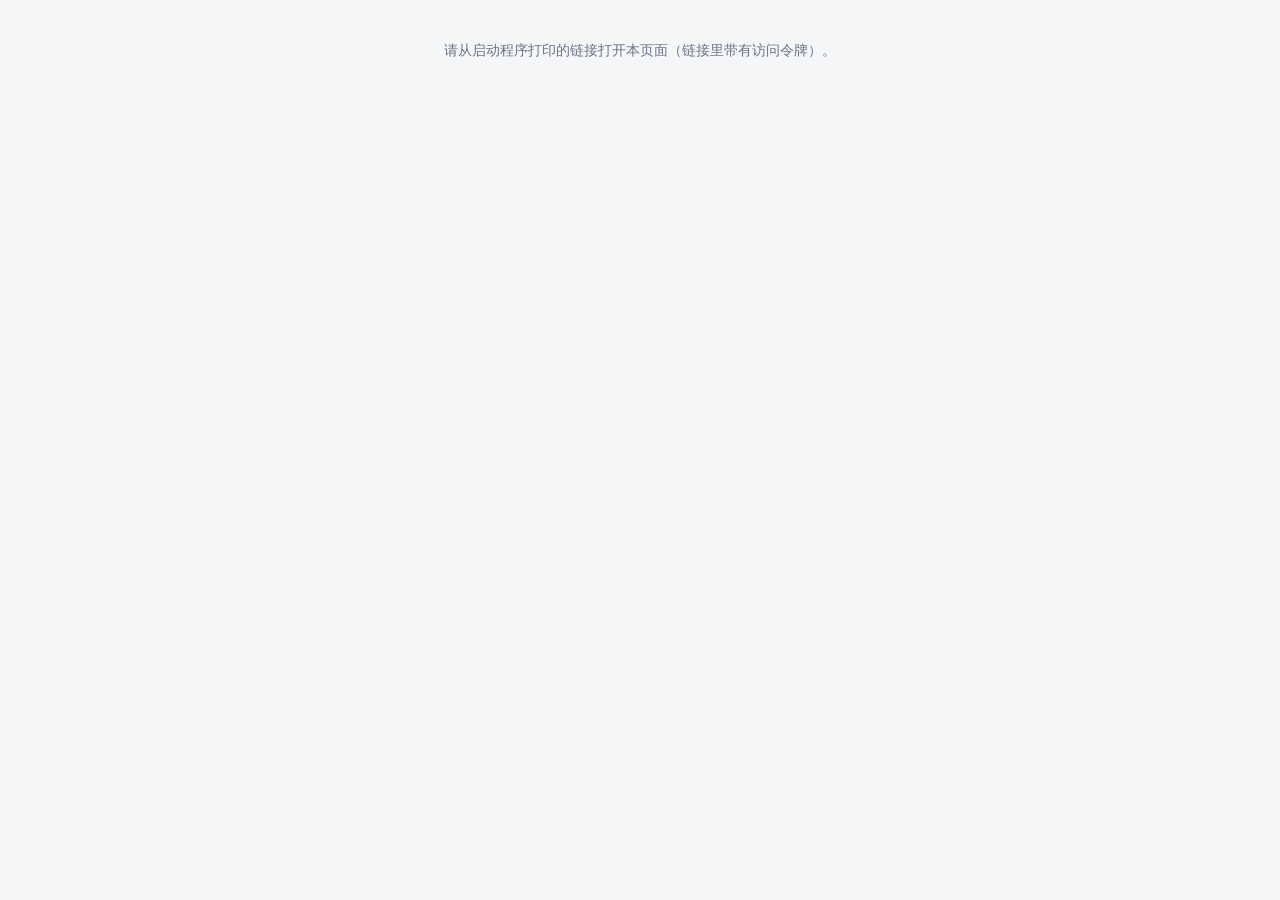
<file: studio/web/index.html>
<!doctype html>
<html lang="zh-CN">
<head>
<meta charset="utf-8">
<meta name="viewport" content="width=device-width, initial-scale=1">
<title>AI 知识视频工坊</title>
<link rel="stylesheet" href="style.css">
<link rel="icon" href="data:image/svg+xml,%3Csvg xmlns='http://www.w3.org/2000/svg' viewBox='0 0 16 16'%3E%3Crect width='16' height='16' rx='3' fill='%232563eb'/%3E%3Cpath d='M6 4l6 4-6 4z' fill='white'/%3E%3C/svg%3E">
</head>
<body>
<header class="top">
  <div class="brand">AI 知识视频工坊 <span id="appVersion" class="version" title="当前版本"></span></div>
  <nav id="nav">
    <a data-page="projects">项目</a>
    <a data-page="brief">创作</a>
    <a data-page="editor">分镜</a>
    <a data-page="review">审片</a>
    <a data-page="export">导出</a>
    <a data-page="library">素材库</a>
    <a data-page="settings">设置</a>
    <a data-page="status">运行状态</a>
    <a data-page="help">使用指南</a>
  </nav>
  <div class="current" id="currentTitle"></div>
  <div class="zoom" id="zoomCtl" role="group" aria-label="界面缩放">
    <button id="zoomOut" class="small" title="缩小一档（-5%）" aria-label="缩小">−</button>
    <select id="zoomSel" title="选择缩放百分比" aria-label="缩放百分比"></select>
    <button id="zoomIn" class="small" title="放大一档（+5%）" aria-label="放大">＋</button>
    <button id="zoomReset" class="small ghost" title="恢复到 100%">100%</button>
  </div>
  <button id="quit" class="ghost small" title="结束后台服务和本应用启动的子进程">退出</button>
</header>

<div id="jobbar" class="jobbar hidden">
  <div class="jobtext"><span id="jobLabel"></span> · <span id="jobMsg"></span></div>
  <div class="progress"><div id="jobProgress"></div></div>
  <button id="jobCancel" class="ghost small">取消</button>
</div>

<main>
  <!-- 项目 -->
  <section id="page-projects" class="page">
    <div class="row between">
      <h2>项目</h2>
      <button id="newProject" class="primary">新建项目</button>
    </div>
    <table class="list" id="projectTable"></table>
    <p class="hint">数据保存在：<code id="dataDir"></code></p>
  </section>

  <!-- 创作 -->
  <section id="page-brief" class="page">
    <h2>创作：选题和观点由你定，模型只写稿和分镜</h2>
    <div class="grid2">
      <div class="card">
        <label>主题 <input id="b-topic" placeholder="例如：逻辑门——计算机怎样做判断"></label>
        <label>受众 <input id="b-audience" placeholder="例如：没有电子基础的高中生和转行程序员"></label>
        <div class="grid3">
          <label>时长（分钟）<input id="b-minutes" type="number" min="0.5" max="30" step="0.5"></label>
          <label>系列/栏目 <input id="b-series" placeholder="例如：计算机基础 50 讲"></label>
          <label>画面主题 <select id="b-theme"></select></label>
        </div>
        <label>作者观点 <span class="req">必填</span>
          <textarea id="b-views" rows="5" placeholder="写 3–5 句你自己的看法、经历或例子。平台判断“有没有作者原创见解”主要看这一部分。"></textarea>
        </label>
        <label>参考资料（教材章节、笔记、公开资料原文；事实以此为准）
          <textarea id="b-materials" rows="8" placeholder="粘贴资料原文。模型只用这里的数字，减少编造。"></textarea>
        </label>
        <label>风格补充 <input id="b-style" placeholder="例如：多用生活类比，少用术语"></label>
      </div>
      <div class="card">
        <h3>方式一：模型生成（推荐）</h3>
        <p class="hint" id="b-estimate"></p>
        <div class="row">
          <button id="b-generate" class="primary">保存并生成文案和分镜</button>
          <button id="b-regenerate" class="ghost">不用缓存重新生成</button>
        </div>
        <p class="hint">同样的输入第二次生成直接命中本地缓存，不花钱。生成后到「分镜」页修改。</p>
        <hr>
        <h3>方式二：零 token，用你自己的稿子</h3>
        <textarea id="b-script" rows="6" placeholder="粘贴口播稿。空行分段：每段一个分镜；“1. / - ”开头的行变成要点列表；``` 包起来的是代码。"></textarea>
        <button id="b-fromtext">按段落切分镜</button>
        <hr>
        <h3>方式三：导入分镜 JSON</h3>
        <textarea id="b-json" rows="4" placeholder="在其他地方（例如网页版聊天）按「使用指南 → 快速上手」的格式生成的 JSON，粘贴到这里。"></textarea>
        <button id="b-importjson">导入</button>
      </div>
    </div>
  </section>

  <!-- 分镜 -->
  <section id="page-editor" class="page">
    <div class="card meta">
      <div class="grid3">
        <label>视频标题 <input id="p-title"></label>
        <label>画面主题 <select id="p-theme"></select></label>
        <label>背景音乐 <select id="p-music"></select></label>
      </div>
      <div class="grid2">
        <label>简介 <textarea id="p-description" rows="2"></textarea></label>
        <label>标签（逗号分隔）<input id="p-tags"></label>
      </div>
      <div id="p-stats" class="hint"></div>
    </div>
    <div class="editor">
      <aside class="scenes">
        <div class="row between"><b>分镜</b><button id="addScene" class="small">＋ 新增</button></div>
        <ol id="sceneList"></ol>
      </aside>
      <div class="scene-form card" id="sceneForm"></div>
      <div class="scene-preview">
        <div class="row">
          <button class="small seg" data-orient="landscape">横版</button>
          <button class="small seg" data-orient="portrait">竖版</button>
        </div>
        <img id="previewImg" alt="预览">
        <p class="hint">预览显示本镜最后一句时的画面（要点全部展开）。成片里要点会随口播逐条出现。</p>
      </div>
    </div>
  </section>

  <!-- 审片 -->
  <section id="page-review" class="page">
    <div class="row between">
      <h2>审片：事实、读音、配图、AI 声明</h2>
      <div class="row">
        <label class="check"><input type="checkbox" id="r-declared"> 我会在发布时声明 AI 内容</label>
        <button id="r-refresh" class="ghost">刷新</button>
      </div>
    </div>
    <div class="grid2">
      <div class="card"><h3>风险提示（本地规则，不调用模型）</h3><ul id="r-issues" class="issues"></ul></div>
      <div class="card">
        <div class="row between"><h3>事实清单</h3><button id="r-factcheck" class="small ghost">再核查一遍（1 次模型调用）</button></div>
        <ul id="r-claims" class="claims"></ul>
      </div>
    </div>
    <div class="card"><h3>读音检查</h3><div id="r-pron"></div></div>
    <h3>逐镜总览 <span class="hint">点配图镜头可以换图；点其他画面跳到分镜编辑</span></h3>
    <div id="r-grid" class="grid-scenes"></div>
  </section>

  <!-- 导出 -->
  <section id="page-export" class="page">
    <h2>导出</h2>
    <div class="grid3">
      <div class="card export-card"><h3>横版完整版</h3><p class="hint">1920×1080 · YouTube 长视频、B站</p><button class="primary" data-render="landscape:full">渲染</button></div>
      <div class="card export-card"><h3>竖版精简版</h3><p class="hint">1080×1920 · 只含勾选“竖版精简”的镜头 · 抖音、视频号、Shorts</p><button class="primary" data-render="portrait:short">渲染</button></div>
      <div class="card export-card"><h3>竖版完整版</h3><p class="hint">1080×1920 · 全部镜头</p><button data-render="portrait:full">渲染</button></div>
    </div>
    <div class="card">
      <h3>封面</h3>
      <div id="coverChoices" class="row wrap"></div>
      <div class="row"><img id="coverL" class="cover"><img id="coverP" class="cover portrait"></div>
    </div>
    <div class="card"><h3>任务日志</h3><pre id="jobLog" class="log"></pre></div>
    <h3>已导出</h3>
    <div id="exports"></div>
  </section>

  <!-- 素材库 -->
  <section id="page-library" class="page">
    <div class="row between">
      <h2>素材库</h2>
      <button id="l-open" class="ghost">打开图片文件夹</button>
    </div>
    <div class="card">
      <p class="hint">只放授权清晰的图（自己拍的、Pexels/Pixabay、AI 生成的）。标签用英文画面描述最准，例如 <code>server room racks blue light</code>，也可以加中文词。</p>
      <div class="grid3">
        <label>选择图片 <input type="file" id="l-files" multiple accept="image/png,image/jpeg,image/webp"></label>
        <label>标签（逗号分隔，留空用文件名）<input id="l-tags"></label>
        <label>授权说明 <input id="l-license" placeholder="自有 / Pexels License / AI 生成"></label>
      </div>
      <div class="row"><button id="l-upload" class="primary">导入</button>
        <input id="l-folder" placeholder="或输入本机文件夹路径批量导入（同名 .txt 作为标签）"><button id="l-importFolder">导入文件夹</button></div>
    </div>
    <div id="l-grid" class="grid-lib"></div>
  </section>

  <!-- 设置 -->
  <section id="page-settings" class="page">
    <h2>设置</h2>
    <div class="grid2">
      <div class="card">
        <h3>文案模型（OpenAI 兼容接口）</h3>
        <label>预设 <select id="s-preset"></select></label>
        <label>接口地址 <input id="s-llm-base_url"></label>
        <label>模型 <input id="s-llm-model"></label>
        <label>API Key <input id="s-llm_key" type="password" autocomplete="off"></label>
        <div class="grid3">
          <label>温度 <input id="s-llm-temperature" type="number" step="0.1" min="0" max="1.5"></label>
          <label title="思考型模型（如 deepseek-flash）的思考也算在里面；只按实际用量收费，填大不多花钱。超过服务商上限会自动降到上限。">最大输出 token <input id="s-llm-max_tokens" type="number" step="1000"></label>
          <label class="check"><input id="s-llm-json_mode" type="checkbox"> JSON 模式</label>
        </div>
        <div class="grid3">
          <label>输入价（元/百万）<input id="s-llm-price_input" type="number" step="0.01"></label>
          <label>缓存命中价 <input id="s-llm-price_cached" type="number" step="0.01"></label>
          <label>输出价 <input id="s-llm-price_output" type="number" step="0.01"></label>
        </div>
        <button id="s-llmtest" class="ghost">测试连接（极少 token）</button> <span id="s-llmres" class="hint"></span>
        <hr>
        <h3>事实核查模型（可选）</h3>
        <label class="check"><input id="s-check_llm-enabled" type="checkbox"> 用另一个模型核查（不启用就用上面的模型）</label>
        <div class="grid2">
          <label>接口地址 <input id="s-check_llm-base_url" placeholder="留空同上"></label>
          <label>模型 <input id="s-check_llm-model"></label>
        </div>
        <label>API Key <input id="s-check_key" type="password" autocomplete="off" placeholder="留空同上"></label>
      </div>
      <div class="card">
        <h3>配音</h3>
        <label>引擎 <select id="s-tts-engine"></select></label>
        <div class="grid2">
          <label>系统语音 <input id="s-tts-voice" list="voiceList" placeholder="留空自动选中文语音"><datalist id="voiceList"></datalist></label>
          <label>语速倍数 <input id="s-tts-rate" type="number" step="0.05" min="0.5" max="2"></label>
        </div>
        <details><summary>云端 TTS（硅基流动 CosyVoice2 / IndexTTS-2 / OpenAI 兼容）</summary>
          <label>接口地址 <input id="s-tts-api_base_url"></label>
          <label>模型 <input id="s-tts-api_model"></label>
          <label>音色（可填克隆音色 ID）<input id="s-tts-api_voice"></label>
          <label>TTS API Key <input id="s-tts_key" type="password" autocomplete="off"></label>
        </details>
        <details><summary>edge-tts（免费，非官方接口，商用授权无保证）</summary>
          <label>音色 <input id="s-tts-edge_voice"></label>
        </details>
        <div class="row"><input id="s-ttstext" value="逻辑门是计算机做判断的基础，SQL 和 GPU 读得对吗？"><button id="s-ttstest" class="ghost">试听</button></div>
        <audio id="s-audio" controls class="hidden"></audio>
        <hr>
        <h3>读音替换（只影响配音，字幕保持原文）</h3>
        <textarea id="s-pron" rows="6" placeholder="每行一条：原文=读法，例如 GPU=G P U"></textarea>
      </div>
      <div class="card">
        <h3>渲染</h3>
        <div class="grid3">
          <label>帧率 <input id="s-render-fps" type="number"></label>
          <label>句间停顿（秒）<input id="s-render-gap_sentence" type="number" step="0.02"></label>
          <label>镜头间停顿（秒）<input id="s-render-gap_scene" type="number" step="0.05"></label>
          <label>画质 CRF（越小越清晰）<input id="s-render-crf" type="number"></label>
          <label>编码速度 <select id="s-render-preset"><option>veryfast</option><option>faster</option><option>fast</option><option>medium</option><option>slow</option></select></label>
          <label>背景音乐音量 <input id="s-render-music_volume" type="number" step="0.01"></label>
        </div>
        <label class="check"><input id="s-render-burn_subtitles" type="checkbox"> 字幕烧进画面（同时总会导出 SRT）</label>
        <label class="check"><input id="s-render-ai_watermark" type="checkbox"> 画面角落标注“AI 辅助制作”</label>
        <label>FFmpeg 路径（留空自动查找）<input id="s-render-ffmpeg_path"></label>
      </div>
      <div class="card">
        <h3>配图</h3>
        <div class="grid2">
          <label>及格线（0–1，低于就用文字卡）<input id="s-images-min_score" type="number" step="0.02"></label>
          <label>最近多少个项目内不重复用图 <input id="s-images-no_repeat_projects" type="number"></label>
        </div>
        <label class="check"><input id="s-images-pexels_enabled" type="checkbox"> 本地库没有合适的图时，从 Pexels 搜图存进素材库</label>
        <label>Pexels API Key <input id="s-pexels_key" type="password" autocomplete="off"></label>
        <hr>
        <h3>环境</h3>
        <div id="s-env" class="hint"></div>
        <div class="row wrap">
          <button class="ghost small" data-open="data">打开数据目录</button>
          <button class="ghost small" data-open="music">打开音乐文件夹</button>
          <button class="ghost small" data-open="fonts">打开字体文件夹</button>
        </div>
      </div>
    </div>
    <div class="row"><button id="s-save" class="primary">保存设置</button><span id="s-saved" class="hint"></span></div>
  </section>

  <!-- 运行状态 -->
  <section id="page-status" class="page">
    <div class="row between">
      <h2>运行状态：本应用的进程与内存</h2>
      <div class="row"><label class="check"><input type="checkbox" id="st-auto" checked> 每 3 秒刷新</label><button id="st-refresh" class="ghost">刷新</button></div>
    </div>
    <div class="card">
      <div id="st-summary" class="hint"></div>
      <table class="list" id="st-table"></table>
      <p class="hint" id="st-note"></p>
    </div>
  </section>

  <!-- 使用指南 -->
  <section id="page-help" class="page guide">
    <aside class="guide-nav">
      <div class="guide-tabs">
        <button class="small seg" data-gtab="docs">文档</button>
        <button class="small seg" data-gtab="source">源码</button>
        <button class="small seg" data-gtab="quick">快速上手</button>
      </div>
      <ol id="g-list" class="guide-list"></ol>
      <div id="g-srcbar" class="hidden">
        <a id="g-zip" class="button-like" download>下载全部源码（zip）</a>
        <p class="hint">只含本应用手写的源码和文档，不含第三方库、虚拟环境、打包产物和用户数据。</p>
      </div>
    </aside>
    <article id="g-body" class="guide-body md"></article>
    <div id="g-quick" class="hidden">
    <h2>怎么用</h2>
    <ol>
      <li><b>创作</b>：填主题、受众、时长，<b>写 3–5 句你自己的观点</b>，粘贴参考资料。点“生成”——默认只调用一次模型，拿到标题、分镜、封面标题、简介、事实清单。超过 6 分钟的视频分“大纲 + 每章一次”。</li>
      <li><b>分镜</b>：逐镜改口播和画面。画面是程序按模板画的（标题卡、要点、关键词、数字、代码、流程、图表、对比、表格、引语、配图），不调用生图模型，文字和公式不会画错。</li>
      <li><b>审片</b>：看风险提示、核对低把握度的事实、检查读音、点掉配错的图。勾选“发布时声明 AI 内容”。</li>
      <li><b>导出</b>：横版完整版给 YouTube 和 B站，竖版精简版给抖音、视频号和 Shorts。每次导出都附带 SRT 字幕、口播稿、两张封面和“发布信息.txt”。</li>
      <li><b>发布</b>：手动发布。不要用脚本或群控批量发；每个平台每个题材一个号。</li>
    </ol>
    <h3>为什么这样省 token</h3>
    <ul>
      <li>模型只写文字；配音、画面、字幕时间轴、合成全在本机完成，渲染多少次都不再花钱。</li>
      <li>系统提示词固定放在最前面，DeepSeek 等服务商的前缀缓存按缓存价计费。</li>
      <li>相同请求命中本地缓存；改一句口播只重配那一句（配音也有缓存）。</li>
      <li>批量生成可放在服务商的低价时段跑。</li>
    </ul>
    <h3>为什么配图不容易配错</h3>
    <ul>
      <li>只有“具体事物”镜头才配图；抽象概念、数据、人名一律用文字卡、图表。</li>
      <li>模型为配图镜头写英文画面描述，和素材库标签比对打分；低于及格线就不用图。</li>
      <li>同一视频、最近 30 个项目里用过的图不重复；审片时确认过的图会加分。</li>
    </ul>
    <h3>导入分镜 JSON 的格式</h3>
    <pre class="log">{"title": "...", "cover_titles": ["..."], "description": "...", "tags": ["..."],
 "scenes": [{"type": "title|bullets|keyword|stat|code|flow|chart|compare|table|quote|image",
             "category": "concrete|abstract|data|entity", "heading": "...", "narration": "口播",
             "data": {...}, "image_query": "english description", "short": false}],
 "claims": [{"text": "...", "confidence": "high|medium|low"}]}</pre>
    <p class="hint">合规提示只是规则匹配，不是法律意见。投资内容上线前建议请律师过一遍边界。</p>
      </div>
  </section>
</main>

<div id="modal" class="modal hidden"><div class="modal-body"><div class="row between"><h3 id="modalTitle"></h3><button id="modalClose" class="ghost small">关闭</button></div><div id="modalContent"></div></div></div>
<div id="toast" class="toast hidden"></div>
<script src="md.js"></script>
<script src="app.js"></script>
</body>
</html>
</file>
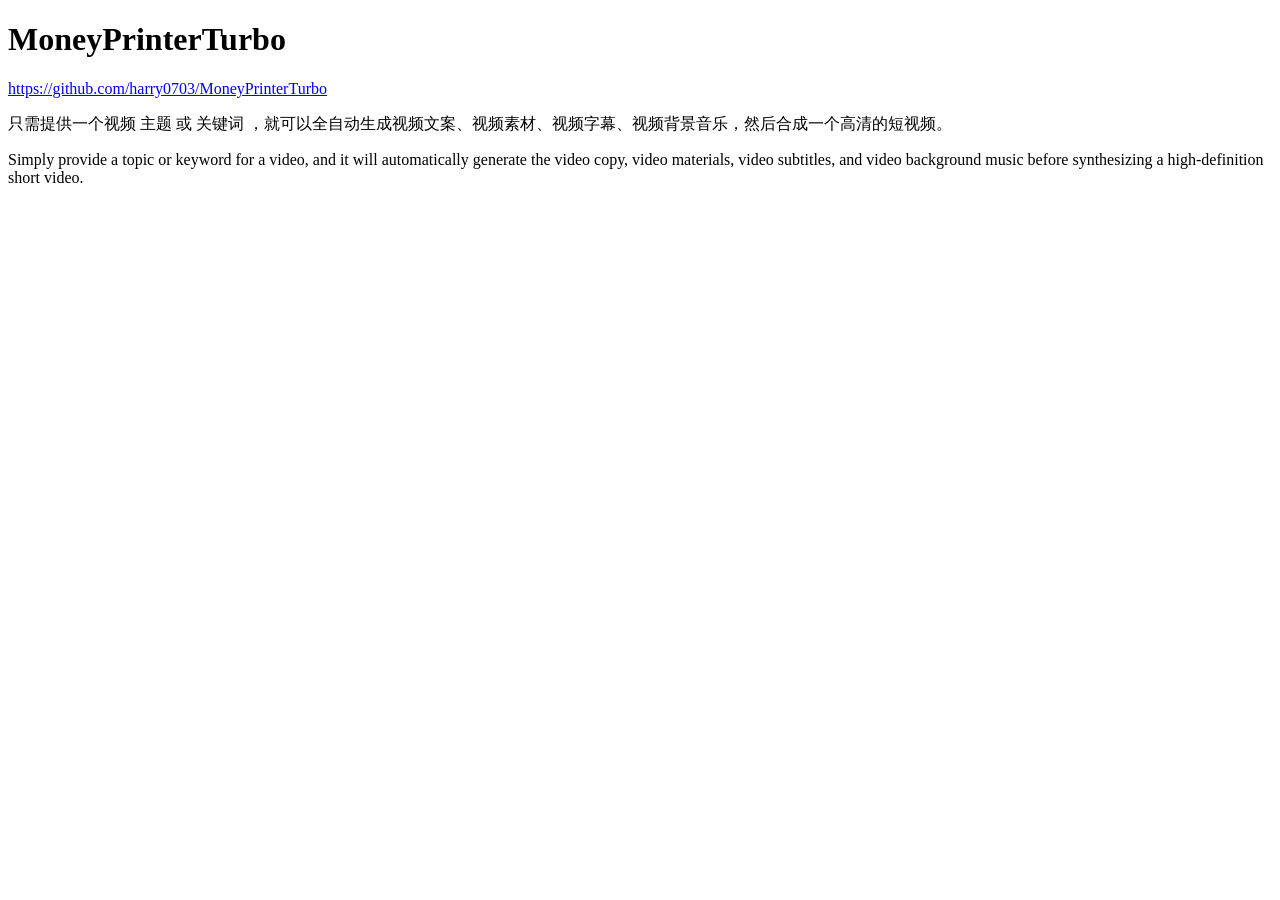
<file: shortvideo-factory/upstream/resource/public/index.html>
<!DOCTYPE html>
<html lang="en">
<head>
    <meta charset="UTF-8">
    <title>MoneyPrinterTurbo</title>
</head>
<body>
<h1>MoneyPrinterTurbo</h1>
<a href="https://github.com/harry0703/MoneyPrinterTurbo">https://github.com/harry0703/MoneyPrinterTurbo</a>
<p>
    只需提供一个视频 主题 或 关键词 ，就可以全自动生成视频文案、视频素材、视频字幕、视频背景音乐，然后合成一个高清的短视频。
</p>

<p>
    Simply provide a topic or keyword for a video, and it will automatically generate the video copy, video materials,
    video subtitles, and video background music before synthesizing a high-definition short video.
</p>
</body>
</html>
</file>
<file: studio/web/style.css>
:root {
  --bg: #f5f6f8; --panel: #ffffff; --fg: #1d2330; --muted: #6b7486; --line: #e1e4ea;
  --accent: #2563eb; --accent-fg: #fff; --danger: #d14343; --warn: #c27a00; --ok: #1f8f5f;
  --code: #f0f2f6; --shadow: 0 1px 2px rgba(0,0,0,.05);
}
@media (prefers-color-scheme: dark) {
  :root { --bg: #11141b; --panel: #1a1f29; --fg: #e6e9ef; --muted: #8d97aa; --line: #2b3241;
    --accent: #5b8cff; --code: #232a37; --shadow: none; }
}
* { box-sizing: border-box; }
body { margin: 0; font: 14px/1.55 -apple-system, BlinkMacSystemFont, "PingFang SC", "Microsoft YaHei", "Segoe UI", sans-serif; background: var(--bg); color: var(--fg); }
header.top { position: sticky; top: 0; z-index: 10; display: flex; align-items: center; gap: 24px; padding: 0 20px; height: 52px; background: var(--panel); border-bottom: 1px solid var(--line); }
.brand { font-weight: 700; font-size: 15px; white-space: nowrap; }
nav { display: flex; gap: 2px; overflow-x: auto; }
nav a { padding: 6px 12px; border-radius: 6px; cursor: pointer; color: var(--muted); white-space: nowrap; user-select: none; }
nav a:hover { background: var(--code); color: var(--fg); }
nav a.active { background: var(--accent); color: var(--accent-fg); }
nav a.disabled { opacity: .4; pointer-events: none; }
.current { margin-left: auto; color: var(--muted); white-space: nowrap; overflow: hidden; text-overflow: ellipsis; max-width: 30vw; }
main { padding: 20px; max-width: 1600px; margin: 0 auto; }
.page { display: none; }
.page.active { display: block; }
h2 { margin: 4px 0 16px; font-size: 20px; }
h3 { margin: 4px 0 10px; font-size: 15px; }
.card { background: var(--panel); border: 1px solid var(--line); border-radius: 10px; padding: 16px; margin-bottom: 16px; box-shadow: var(--shadow); }
.grid2 { display: grid; grid-template-columns: 1fr 1fr; gap: 16px; }
.grid3 { display: grid; grid-template-columns: repeat(3, 1fr); gap: 12px; }
@media (max-width: 1000px) { .grid2, .grid3 { grid-template-columns: 1fr; } }
label { display: block; margin-bottom: 10px; color: var(--muted); font-size: 13px; }
label.check { display: flex; align-items: center; gap: 6px; color: var(--fg); }
input, textarea, select { display: block; width: 100%; margin-top: 4px; padding: 7px 9px; border: 1px solid var(--line); border-radius: 6px; background: var(--panel); color: var(--fg); font: inherit; }
label.check input { width: auto; margin: 0; display: inline; }
textarea { resize: vertical; }
textarea.code { font-family: Menlo, Consolas, monospace; font-size: 13px; }
button { padding: 7px 14px; border: 1px solid var(--line); border-radius: 6px; background: var(--panel); color: var(--fg); cursor: pointer; font: inherit; white-space: nowrap; }
button:hover { border-color: var(--accent); }
button.primary { background: var(--accent); color: var(--accent-fg); border-color: var(--accent); }
button.ghost { background: transparent; }
button.small { padding: 3px 9px; font-size: 12px; }
button.danger { color: var(--danger); }
button:disabled { opacity: .5; cursor: not-allowed; }
button.seg.active { background: var(--accent); color: var(--accent-fg); }
.row { display: flex; gap: 8px; align-items: center; flex-wrap: nowrap; }
.row.wrap { flex-wrap: wrap; }
.row.between { justify-content: space-between; }
.row input { margin-top: 0; }
.hint { color: var(--muted); font-size: 12.5px; }
.req { color: var(--danger); font-size: 12px; }
hr { border: 0; border-top: 1px solid var(--line); margin: 16px 0; }
code { background: var(--code); padding: 1px 5px; border-radius: 4px; font-size: 12px; }
.hidden { display: none !important; }

table.list { width: 100%; border-collapse: collapse; background: var(--panel); border-radius: 10px; overflow: hidden; border: 1px solid var(--line); }
table.list th, table.list td { padding: 10px 12px; border-bottom: 1px solid var(--line); text-align: left; }
table.list tr:hover td { background: var(--code); }
table.list td.title { font-weight: 600; cursor: pointer; }

.jobbar { position: sticky; top: 52px; z-index: 9; display: flex; gap: 12px; align-items: center; padding: 8px 20px; background: var(--panel); border-bottom: 1px solid var(--line); }
.jobtext { white-space: nowrap; overflow: hidden; text-overflow: ellipsis; max-width: 50%; }
.progress { flex: 1; height: 8px; background: var(--code); border-radius: 4px; overflow: hidden; }
.progress > div { height: 100%; width: 0; background: var(--accent); transition: width .3s; }

.editor { display: grid; grid-template-columns: 260px minmax(380px, 1fr) minmax(360px, 1.1fr); gap: 16px; align-items: start; }
@media (max-width: 1200px) { .editor { grid-template-columns: 220px 1fr; } .scene-preview { grid-column: 1 / -1; } }
.scenes { background: var(--panel); border: 1px solid var(--line); border-radius: 10px; padding: 12px; max-height: calc(100vh - 220px); overflow: auto; position: sticky; top: 70px; }
.scenes ol { list-style: none; margin: 10px 0 0; padding: 0; }
.scenes li { padding: 8px; border-radius: 6px; cursor: pointer; border: 1px solid transparent; margin-bottom: 4px; }
.scenes li:hover { background: var(--code); }
.scenes li.active { border-color: var(--accent); background: var(--code); }
.scenes li .t { font-size: 11px; color: var(--muted); }
.scenes li .h { font-weight: 600; white-space: nowrap; overflow: hidden; text-overflow: ellipsis; }
.badge { display: inline-block; font-size: 11px; padding: 0 6px; border-radius: 10px; background: var(--code); color: var(--muted); margin-right: 4px; }
.badge.short { background: #e9f3ff; color: #1d5fbf; }
.badge.high { background: #fde8e8; color: var(--danger); }
.badge.medium { background: #fff3dc; color: var(--warn); }
.badge.low { background: var(--code); color: var(--muted); }
.scene-preview { position: sticky; top: 70px; }
.scene-preview img { width: 100%; border-radius: 8px; border: 1px solid var(--line); margin-top: 8px; background: #000; }
.scene-preview.portrait img { width: auto; max-height: calc(100vh - 200px); display: block; margin-left: auto; margin-right: auto; }
.meta .grid2, .meta .grid3 { margin-bottom: 0; }

.issues, .claims { list-style: none; padding: 0; margin: 0; max-height: 360px; overflow: auto; }
.issues li, .claims li { padding: 8px 0; border-bottom: 1px solid var(--line); }
.claims li { display: flex; gap: 8px; align-items: flex-start; }
.claims li input { width: auto; margin-top: 4px; }
.grid-scenes { display: grid; grid-template-columns: repeat(auto-fill, minmax(300px, 1fr)); gap: 14px; }
.scene-tile { background: var(--panel); border: 1px solid var(--line); border-radius: 10px; overflow: hidden; }
.scene-tile img { width: 100%; display: block; cursor: pointer; aspect-ratio: 16/9; object-fit: cover; background: #000; }
.scene-tile .body { padding: 8px 10px; font-size: 13px; }
.scene-tile.flag { border-color: var(--danger); }
.grid-lib { display: grid; grid-template-columns: repeat(auto-fill, minmax(200px, 1fr)); gap: 12px; }
.lib-tile { background: var(--panel); border: 1px solid var(--line); border-radius: 10px; overflow: hidden; }
.lib-tile img { width: 100%; aspect-ratio: 4/3; object-fit: cover; display: block; }
.lib-tile .body { padding: 8px; }
.lib-tile input { font-size: 12px; }
.cand-grid { display: grid; grid-template-columns: repeat(auto-fill, minmax(200px, 1fr)); gap: 10px; max-height: 65vh; overflow: auto; }
.cand { border: 2px solid transparent; border-radius: 8px; overflow: hidden; cursor: pointer; background: var(--code); }
.cand:hover { border-color: var(--accent); }
.cand.below { opacity: .55; }
.cand img { width: 100%; aspect-ratio: 16/10; object-fit: cover; display: block; }
.cand .body { padding: 6px 8px; font-size: 12px; }
.export-card button { margin-top: 6px; }
.export-item { display: grid; grid-template-columns: 360px 1fr; gap: 16px; }
.export-item video { width: 100%; border-radius: 8px; background: #000; max-height: 420px; }
@media (max-width: 1000px) { .export-item { grid-template-columns: 1fr; } }
img.cover { max-width: 48%; max-height: 300px; border-radius: 8px; border: 1px solid var(--line); }
img.cover.portrait { max-width: 22%; }
.cover-choice { padding: 6px 10px; border: 1px solid var(--line); border-radius: 6px; cursor: pointer; }
.cover-choice.active { border-color: var(--accent); background: var(--code); }
pre.log { background: var(--code); padding: 10px; border-radius: 6px; max-height: 260px; overflow: auto; font-size: 12px; white-space: pre-wrap; margin: 0; }
.modal { position: fixed; inset: 0; background: rgba(0,0,0,.45); z-index: 50; display: flex; align-items: center; justify-content: center; }
.modal-body { background: var(--panel); border-radius: 12px; padding: 16px 20px; width: min(1100px, 92vw); max-height: 90vh; overflow: auto; }
.toast { position: fixed; bottom: 20px; left: 50%; transform: translateX(-50%); background: var(--fg); color: var(--bg); padding: 10px 18px; border-radius: 8px; z-index: 60; max-width: 80vw; }
.toast.error { background: var(--danger); color: #fff; }
.help { max-width: 900px; }
.help li { margin-bottom: 6px; }
.empty { padding: 40px; text-align: center; color: var(--muted); }

/* 版本号、缩放控件 */
.version { font-weight: 400; font-size: 12px; color: var(--muted); margin-left: 4px; }
.zoom { display: flex; align-items: center; gap: 4px; flex: none; }
.zoom select { width: auto; margin: 0; padding: 3px 6px; font-size: 12px; }
.zoom button { min-width: 28px; }
header.top { gap: 16px; }
@media (max-width: 900px) { header.top { flex-wrap: wrap; height: auto; padding: 6px 12px; } .current { display: none; } }

/* 运行状态 */
#st-table td.pid { font-family: Menlo, Consolas, monospace; }
#st-summary { margin-bottom: 10px; }

/* 使用指南 */
.guide { grid-template-columns: 280px minmax(0, 1fr); gap: 20px; align-items: start; }
.guide.active { display: grid; }
@media (max-width: 900px) { .guide { grid-template-columns: 1fr; } }
.guide-nav { position: sticky; top: 70px; background: var(--panel); border: 1px solid var(--line); border-radius: 10px; padding: 10px; max-height: calc(100vh - 90px); overflow: auto; }
.guide-tabs { display: flex; gap: 4px; margin-bottom: 8px; }
.guide-list { list-style: none; margin: 0; padding: 0; }
.guide-list li { padding: 7px 8px; border-radius: 6px; cursor: pointer; border: 1px solid transparent; display: flex; flex-direction: column; gap: 1px; word-break: break-all; }
.guide-list li:hover { background: var(--code); }
.guide-list li.active { border-color: var(--accent); background: var(--code); }
.guide-list li.sep { cursor: default; padding-top: 12px; }
.guide-list li.asset { cursor: default; }
a.button-like { display: inline-block; margin: 10px 0 4px; padding: 7px 12px; border-radius: 6px; background: var(--accent); color: var(--accent-fg); text-decoration: none; }
.guide-body { background: var(--panel); border: 1px solid var(--line); border-radius: 10px; padding: 20px 28px; min-width: 0; }
.md { line-height: 1.75; }
.md h1 { font-size: 24px; margin: 8px 0 16px; }
.md h2 { font-size: 20px; margin: 28px 0 12px; border-bottom: 1px solid var(--line); padding-bottom: 4px; }
.md h3 { font-size: 16px; margin: 20px 0 8px; }
.md h4 { font-size: 14px; margin: 16px 0 6px; }
.md a { color: var(--accent); }
.md a.dead { color: var(--muted); text-decoration: line-through; }
.md img { max-width: 100%; border-radius: 6px; border: 1px solid var(--line); }
.md blockquote { margin: 10px 0; padding: 4px 14px; border-left: 4px solid var(--accent); background: var(--code); border-radius: 0 6px 6px 0; }
.md pre.md-code, .md pre.src { background: var(--code); padding: 12px; border-radius: 6px; overflow: auto; font: 12.5px/1.55 Menlo, Consolas, "Courier New", monospace; }
.md pre code { background: none; padding: 0; font-size: inherit; }
.md .md-table { overflow-x: auto; margin: 10px 0; }
.md table { border-collapse: collapse; min-width: 50%; }
.md th, .md td { border: 1px solid var(--line); padding: 6px 10px; vertical-align: top; text-align: left; }
.md th { background: var(--code); }
.md table.md-front { font-size: 12px; margin-bottom: 12px; color: var(--muted); }
.md ul, .md ol { padding-left: 24px; }
.g-toc { display: flex; flex-wrap: wrap; gap: 4px 12px; padding: 10px 12px; margin-bottom: 12px; border: 1px dashed var(--line); border-radius: 8px; font-size: 13px; }
.g-toc b { width: 100%; }
.g-toc a { cursor: pointer; color: var(--accent); }
.g-toc a.toc-l3 { font-size: 12px; color: var(--muted); }
.g-path { margin-bottom: 8px; }
pre.src { white-space: pre; tab-size: 4; }
pre.src .ln { display: inline-block; width: 4em; padding-right: 12px; margin-right: 12px; text-align: right; color: var(--muted); border-right: 1px solid var(--line); user-select: none; }
</file>
